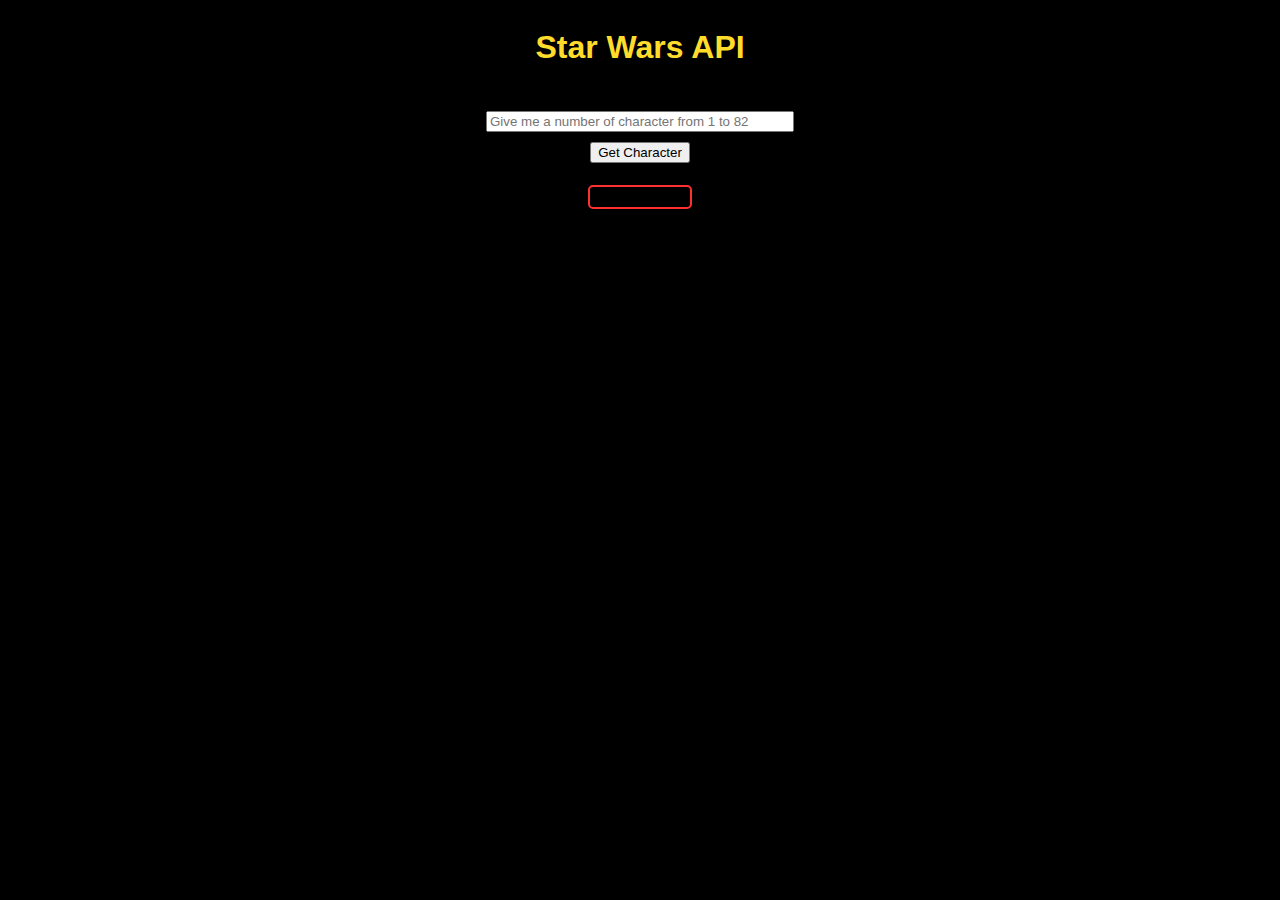
<file: StarWars/index.html>
<!DOCTYPE html>
<html lang="en">

<head>
    <meta charset="UTF-8">
    <meta name="viewport" content="width=device-width, initial-scale=1.0">
    <title>Star Wars API</title>

    <link rel="stylesheet" href="style.css">
</head>

<body>
    <h1>Star Wars API</h1>

    <article>
        <input type="text" id="character-input" placeholder="Give me a number of character from 1 to 82">
        <button type="button" id="fetch-button">Get Character</button>
    </article>
    <div id="results"></div>
    <script type="text/javascript" src="script.js"></script>
</body>

</html>
</file>
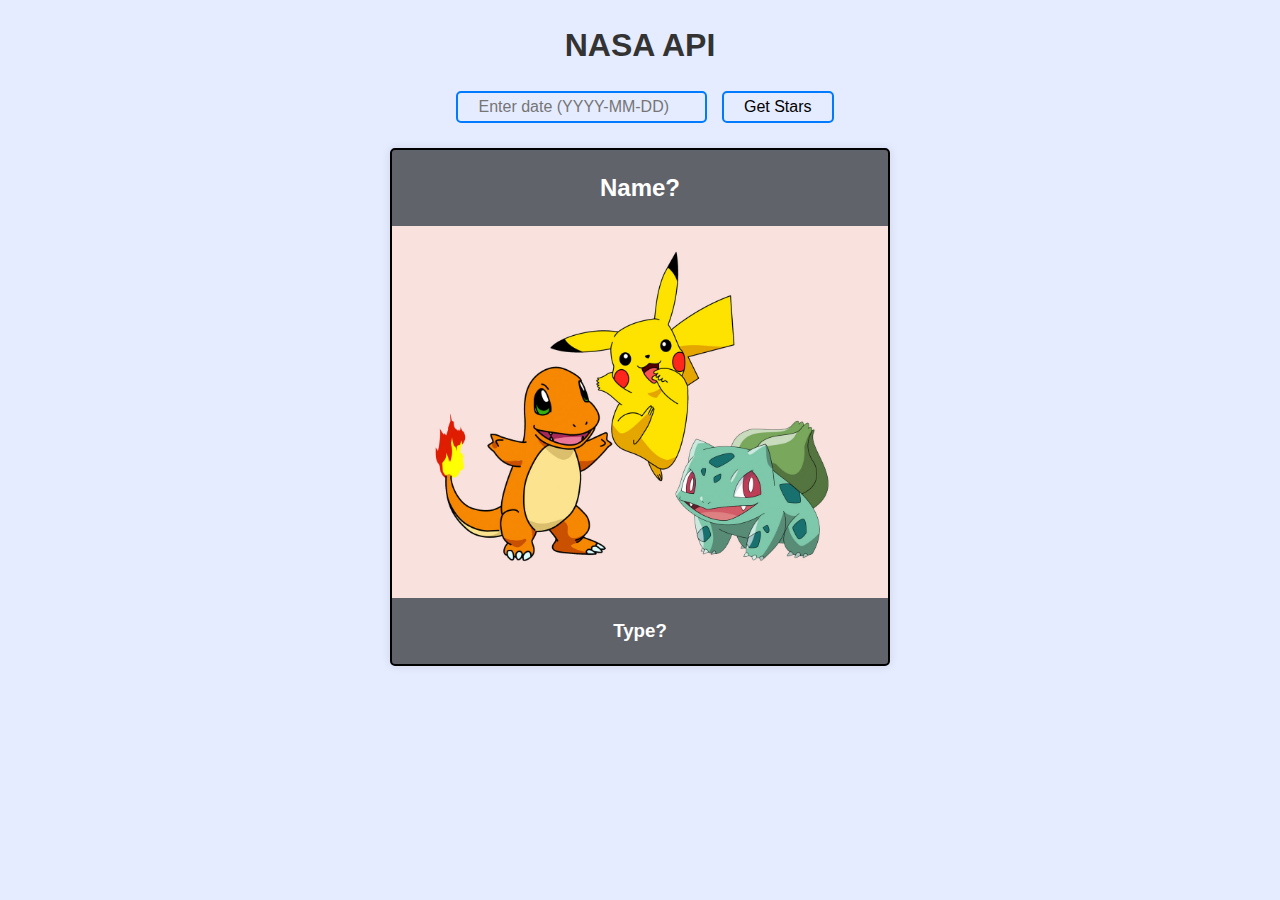
<file: class27/api-template/index.html>
<!DOCTYPE html>
<html lang="en">

<head>
	<meta charset="utf-8">
	<meta name="description" content="This is where your description goes">
	<meta name="keywords" content="one, two, three">
	<title>NASA API images</title>

	<!-- external CSS link -->
	<link rel="stylesheet" href="css/normalize.css">
	<link rel="stylesheet" href="css/style.css">
</head>

<body>

	<h1 class="title-page">NASA API</h1>
	<div class="input-container">
		<input type="text" id="date-input" placeholder="Enter date (YYYY-MM-DD)">
		<button type="button" id="fetch-button">Get Stars</button>
	</div>

	<div id="results">
		<div class="result-item">
			<h2 id="title">Name?</h2>
			<img src="img/pokemon.jpeg" id="imageNasa" alt="">
			<h3 id="type">Type?</h3>
		</div>
	</div>

	<script type="text/javascript" src="js/main.js"></script>
</body>

</html>
</file>
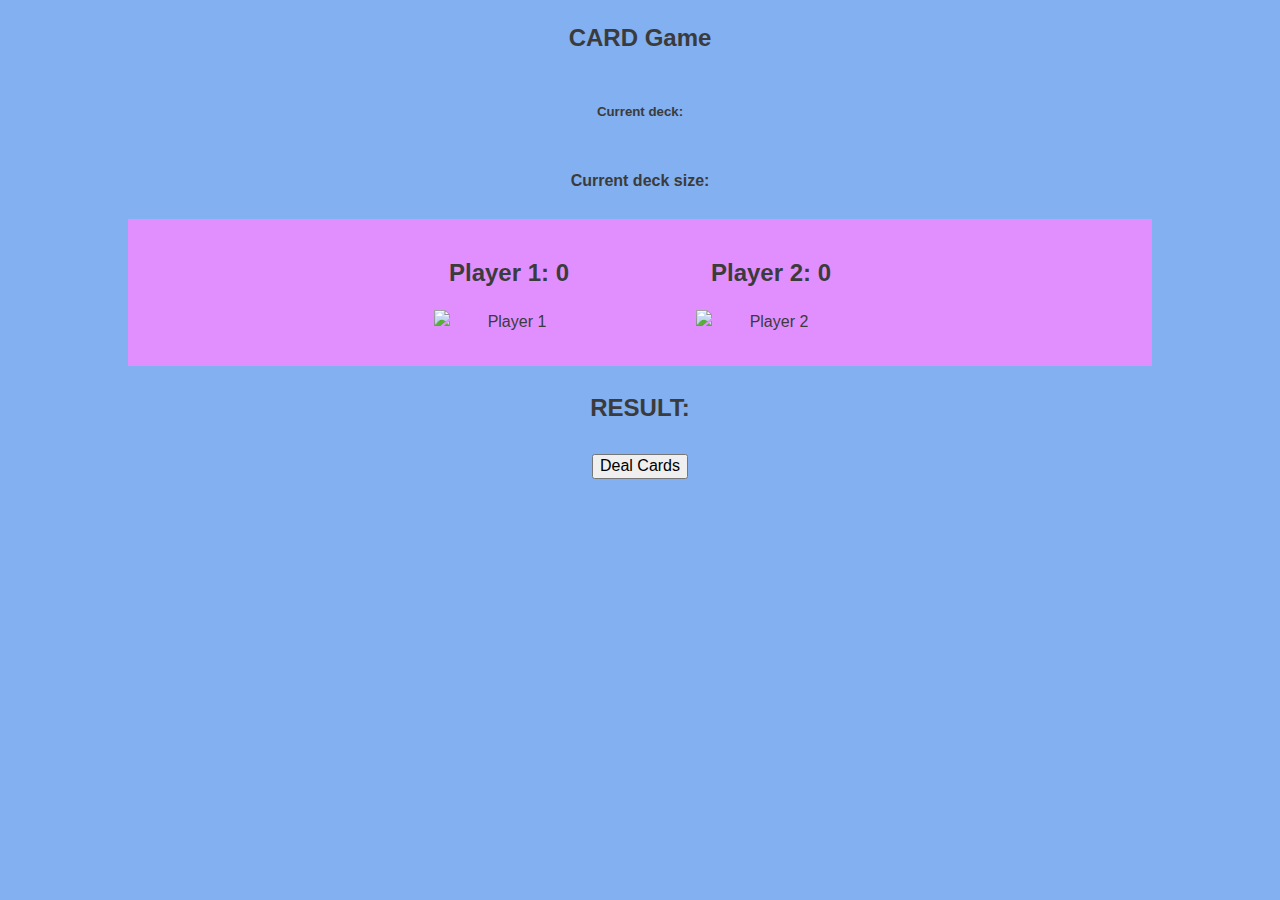
<file: class27/local-storage-botScore-button/index.html>
<!DOCTYPE html>
<html lang="en">

<head>
	<meta charset="utf-8">
	<meta name="description" content="This is where your description goes">
	<meta name="keywords" content="one, two, three">

	<title>Title in the tab</title>

	<!-- external CSS link -->
	<link rel="stylesheet" href="css/normalize.css">
	<link rel="stylesheet" href="css/style.css">
</head>

<body>

	<h2 class="game-title">CARD Game</h2>
	<h5>Current deck: <span id="deckIdentifier"></span></h5>
	<h4>Current deck size: <span id="deckSize"></span></h4>
	<div class="container">
		<div class="player player1">
			<h2>Player 1: <span id="player1Score" class="score">0</span></h2>
			<img  id="player1Image1" class="player-image" alt="Player 1">
		</div>
		<div class="player player2">
			<h2>Player 2: <span id="player2Score" class="score">0</span></h2>
			<img  id="player2Image1" class="player-image" alt="Player 2">
		</div>
	</div>
	
	<h2>RESULT: <span id="results"></span></h2>

	<div id="cards" class="cards"></div>

	<button id="dealCards" class="deal-button">Deal Cards</button>

	<script type="text/javascript" src="js/main.js"></script>
</body>

</html>
</file>
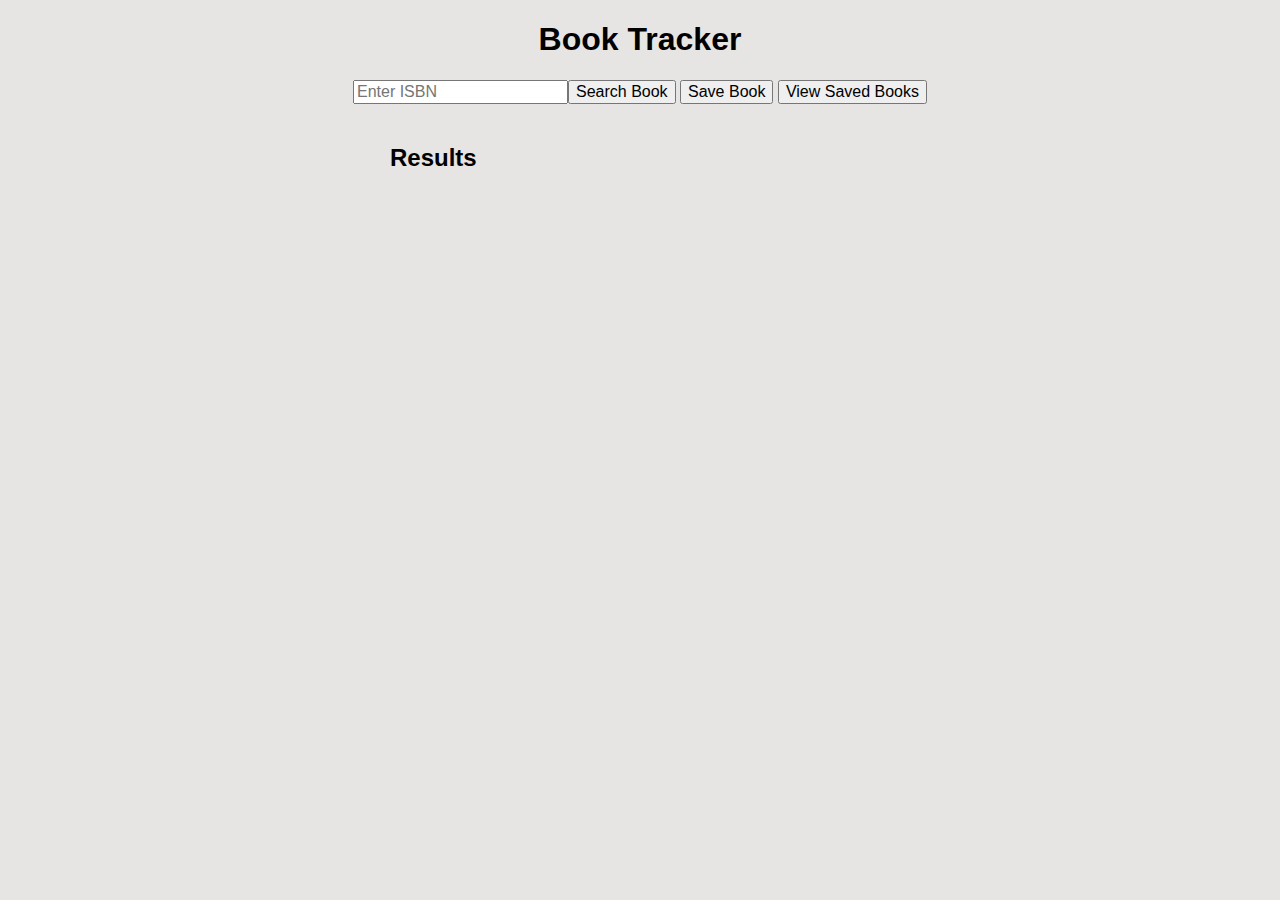
<file: class28/booktrack/index.html>
<!DOCTYPE html>
<html lang="en">

<head>
    <meta charset="UTF-8">
    <meta name="viewport" content="width=device-width, initial-scale=1.0">
    <title>Book Tracker</title>

    <link rel="stylesheet" href="css/normalize.css">
    <link rel="stylesheet" href="css/styles.css">
</head>

<body>

    <h1 class="title-page">Book Tracker</h1>
    <div>
        <input type="text" id="isbn-input" placeholder="Enter ISBN"><button id="search-button">Search Book</button>
        <button type="button" id="fetch-button">Save Book</button>
        <button type="button" id="view-saved-button" onclick="viewSavedBooks()">View Saved Books</button>
    </div>

    <div class="results">
        <h2>Results</h2>
        <ul id="results"></ul>
    </div>

    <script type="text/javascript" src="js/main.js"></script>

</body>

</html>
</file>
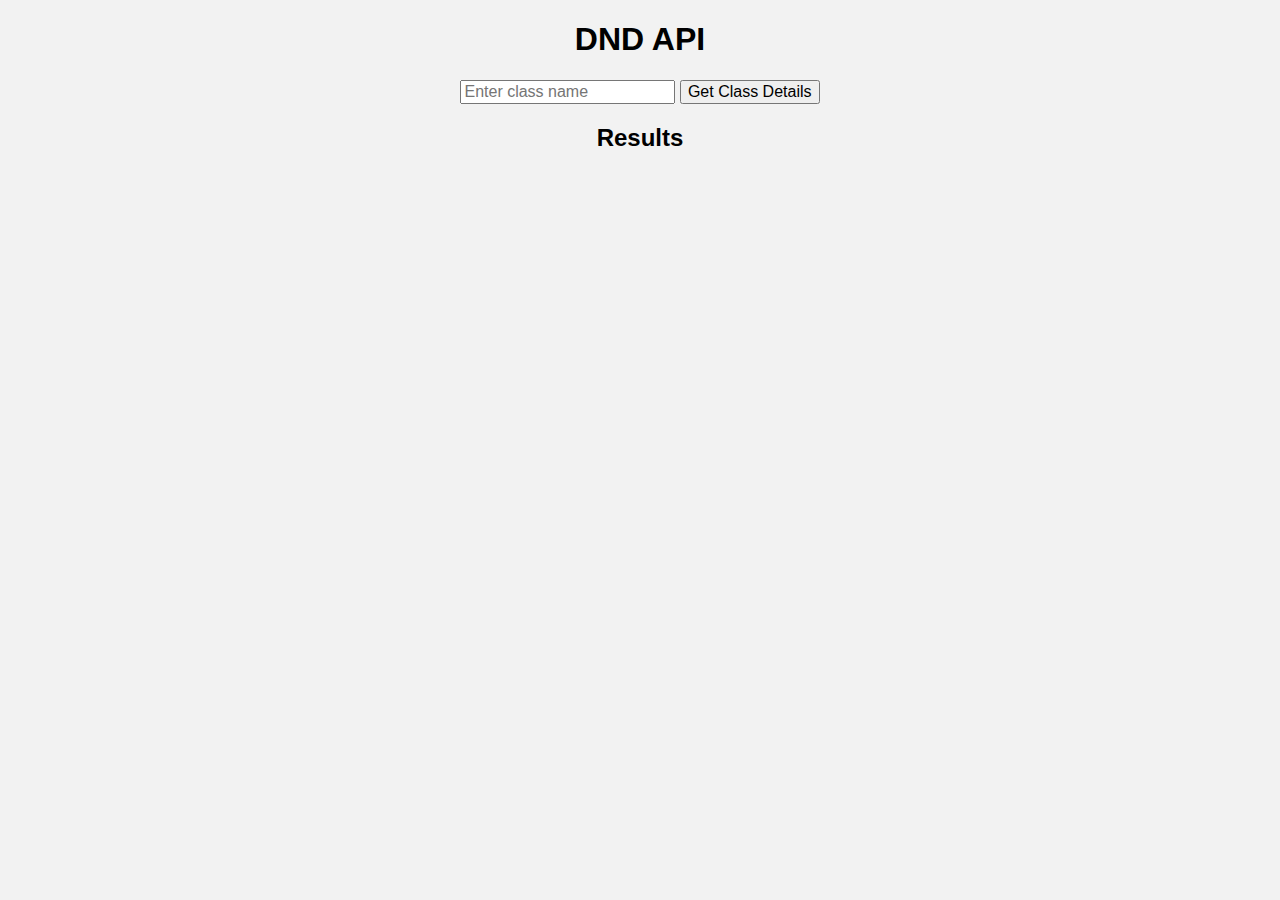
<file: class28/dnd/index.html>
<!DOCTYPE html>
<html lang="en">

<head>
    <meta charset="UTF-8">
    <meta name="viewport" content="width=device-width, initial-scale=1.0">
    <title>DND API</title>
    
    <link rel="stylesheet" href="css/normalize.css">
    <link rel="stylesheet" href="css/styles.css">
</head>

<body>

    <h1 class="title-page">DND API</h1>
    <div>
        <input type="text" id="name-input" placeholder="Enter class name">
        <button type="button" id="fetch-button">Get Class Details</button>
    </div>

    <div>
        <h2>Results</h2>
        <ul id="results"></ul>
    </div>

    <script type="text/javascript" src="js/main.js"></script>

</body>

</html>
</file>
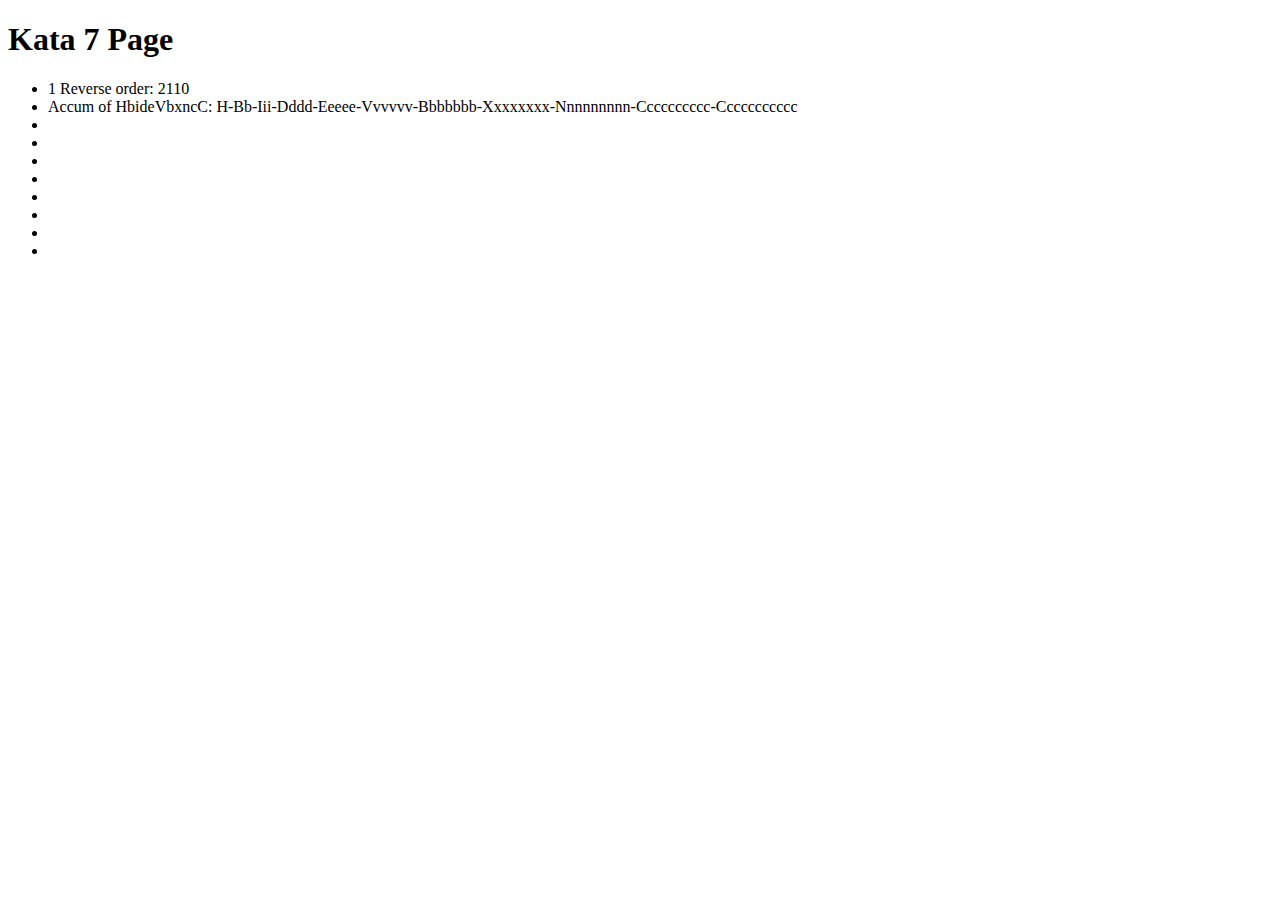
<file: Katas/Kata7/index.html>
<!DOCTYPE html>
<html lang="en">

<head>
    <meta charset="UTF-8">
    <meta name="viewport" content="width=device-width, initial-scale=1.0">
    <title>Document</title>
</head>

<body>

    <header>
        <h1>Kata 7 Page</h1>
    </header>

    <main>
        <ul>
            <li id="reverse">1 Reverse order: </li>
            <li id ="accum"> Accum of HbideVbxncC:  </li>
            <li></li>
            <li></li>
            <li></li>
            <li></li>
            <li></li>
            <li></li>
            <li></li>
            <li></li>
        </ul>
    </main>

    <script type="module" src="script.js"></script>
</body>

</html>
</file>
<file: StarWars/style.css>
body{
    background-color: black;
    color: rgb(255, 220, 43);
    font-family: 'Gill Sans', 'Gill Sans MT', Calibri, 'Trebuchet MS', sans-serif;
    display: flex;
    flex-direction: column;
    gap: 10px;
    align-items: center;
}
article{
    padding: .8rem 2rem;
    display: flex;
    flex-direction: column;
    align-items: center;
    gap: 10px;
}
#character-input{
    width: 300px;
}
#name-input{
    width: 300px;
}
#results{
    padding: 10px 50px;
    border-radius: 5px;
    border: 2px solid rgb(255, 48, 48);
}
</file>
<file: class27/api-template/css/style.css>
/******************************************
/* CSS
/*******************************************/

/* Box Model Hack */
*{
  box-sizing: border-box;
}

/******************************************
/* LAYOUT
/*******************************************/
img{
  display: block;
  margin: 0 auto;
  width: 100%;
}
body{
  background-color: #e6ecff;
  font-family: 'Open Sans', sans-serif;
  font-size: 16px;
  line-height: 1.5;
  color: #333;
  margin: 0;
  display: flex;
  justify-content: center;
  align-items: center;
  margin: 0;
  flex-direction: column;
}
/* Style the input and button container */
.input-container {
  margin-bottom: 20px;
  text-align: center;
}

/* Style the button */
#fetch-button {
  padding: 5px 20px;
  margin-left: 10px;
  cursor: pointer;
  border: none;
  background-color: transparent;
  
  color: #000000;
  border:#007bff 2px solid;
  font-size: 16px;
  border-radius: 5px;
  transition: background-color  0.3s ease;
}
#fetch-button:hover {
  background-color: #007bff;
  color: #e6ecff;
    
}

#date-input{
  padding: 5px 20px;
  margin-left: 10px;
  cursor: pointer;
  border: none;
  background-color: transparent;
  
  color: #000000;
  border:#007bff 2px solid;
  font-size: 16px;
  border-radius: 5px;
  transition: background-color  0.3s ease;
}
#date-input:hover {
  background-color: #c6e2ff;
  color: #e6ecff; 
}
/* Style the results container */
#results {
  display: flex;
  flex-wrap: wrap;
  gap: 5px;
  justify-content: center;
}

.result-item {
  border: 2px solid #000000;
  padding: 0;
  margin: 5px;
  width: 500px;
  max-height: fit-content;
  text-align: center;
  display: flex;
  flex-direction: column;
  align-items: center;
  border-radius: 5px;
  box-shadow: 0 0 10px rgba(0, 0, 0, 0.1);
  background-color: #00000094;
  color: rgb(255, 255, 255);
  overflow: hidden;
  position: relative; /* Allows for positioning of child elements */
}

/* Style the title of each result */
.result-title {
  font-size: 1.2em;
  position: relative; /* Position relative to stay on top */
  z-index: 2; /* Higher z-index to ensure it stays above the image */
  background: #363636e1;
  width: 100%;
  padding: 5px;
  margin: 0;

}

/* Style the images in results */
.result-image {
  width: 100%;
  height: 300px;
  object-fit: cover;
  transition: transform 0.3s ease-in-out, box-shadow 0.3s ease-in-out; /* Smooth transition for zoom and shadow */
  z-index: 1; /* Lower z-index to keep it under the text */
}

.result-image:hover {
  transform: scale(1.1); /* Zoom the image by 10% on hover */
  box-shadow: 0 0 20px rgba(255, 255, 255, 0.3); /* Add subtle shadow on hover */
}
.result-image:hover {
  transform: scale(1.35); /* Zoom the image by 10% on hover */
  box-shadow: 0 0 20px rgba(255, 255, 255, 0.3); /* Add subtle shadow on hover */
}
/* Style the videos in results */
.result-video {
  width: 100%; /* Ensures the video fills the width of the container */
  height: 300px; /* Set the height to match the images */
  object-fit: cover; /* Ensures the video covers the area and maintains aspect ratio */
  border: none; /* Remove the default iframe border */
  border-radius: 0 0 5px 5px; /* Optional: Match border-radius for a cohesive look */
}
</file>
<file: class27/local-storage-botScore-button/css/style.css>
/******************************************
/* CSS
/*******************************************/

/* Box Model Hack */
* {
  box-sizing: border-box;
}

/******************************************
/* LAYOUT
/*******************************************/
img {
  display: block;
  margin: 0 auto;
}

body {
  background-color: #82b0f0;
  font-family: 'Open Sans', sans-serif;
  font-size: 16px;
  line-height: 1.5;
  color: #3b3b3b;
  display: flex;
  justify-content: center;
  align-items: center;
  margin: 0;
  flex-direction: column;
  gap: 4px;
}


/******************************************
/* ADDITIONAL STYLES
/*******************************************/
.container {
  width: 80%;
  margin: 0 auto;
  text-align: center;
  background-color: rgb(225, 143, 255);
  display: flex;
  align-items: center;
  justify-content: center;
  gap: 5rem;
  padding: 1rem;
}

.player-image{
  width: 150px;
  margin: 1rem;
}
</file>
<file: class28/booktrack/css/styles.css>
body {
    font-family: Arial, sans-serif;
    background-color: #e7e4e4;
    margin: 0;
    padding: 0;
    display: flex;
    flex-direction: column;
    align-items: center;
    justify-content: start;
    height: 100vh;
}

ul,
ol {
    list-style-type: none;
    padding-left: 0;
    /* Optional: removes default padding */
    margin: 0;
    /* Optional: removes default margin */
}

.hidden {
    display: none;
}
.results {
    margin-top: 20px;
    width: 500px;
}
#results {
    margin-top: 20px;
    width: 500px;
    padding: 20px;
}
.book-item {
    margin-bottom: 20px;
    border-bottom: 2px solid #989898;
}
</file>
<file: class28/dnd/css/styles.css>
body {
    font-family: Arial, sans-serif;
    background-color: #f2f2f2;
    margin: 0;
    padding: 0;
    display: flex;
    flex-direction: column;
    align-items: center;
    justify-content: start;
    height: 100vh;
}

ul,
ol {
    list-style-type: none;
    padding-left: 0;
    /* Optional: removes default padding */
    margin: 0;
    /* Optional: removes default margin */
}

.character-class-item {
    padding: 8px 16px;
    background-color: #f4f4f4;
    border-bottom: 2px solid #ddd;
    font-size: 16px;
    color: #333;
    cursor: pointer;

}
.hidden {
    display: none;
}
.character-class-item:hover {
    background-color: #d4d4d4;
}
.results {
    margin-top: 20px;
    width: 500px;
}
</file>
